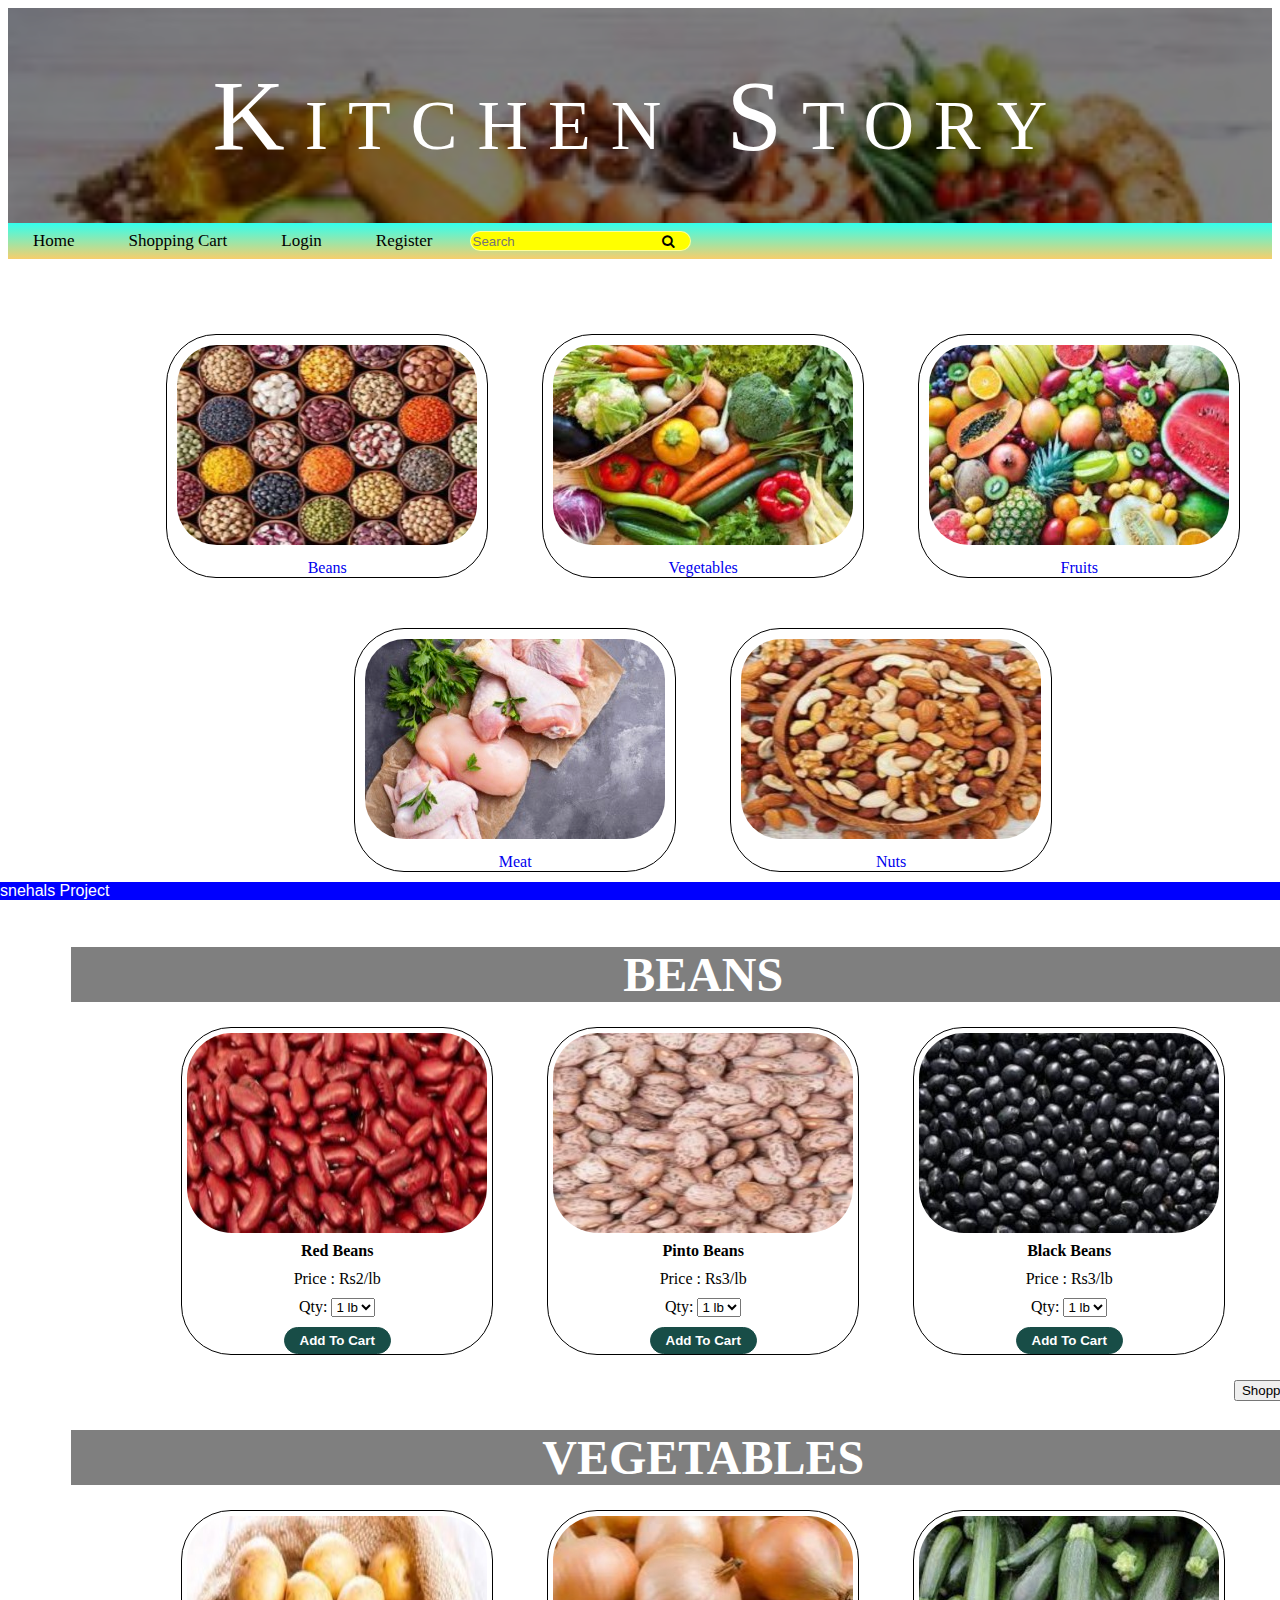
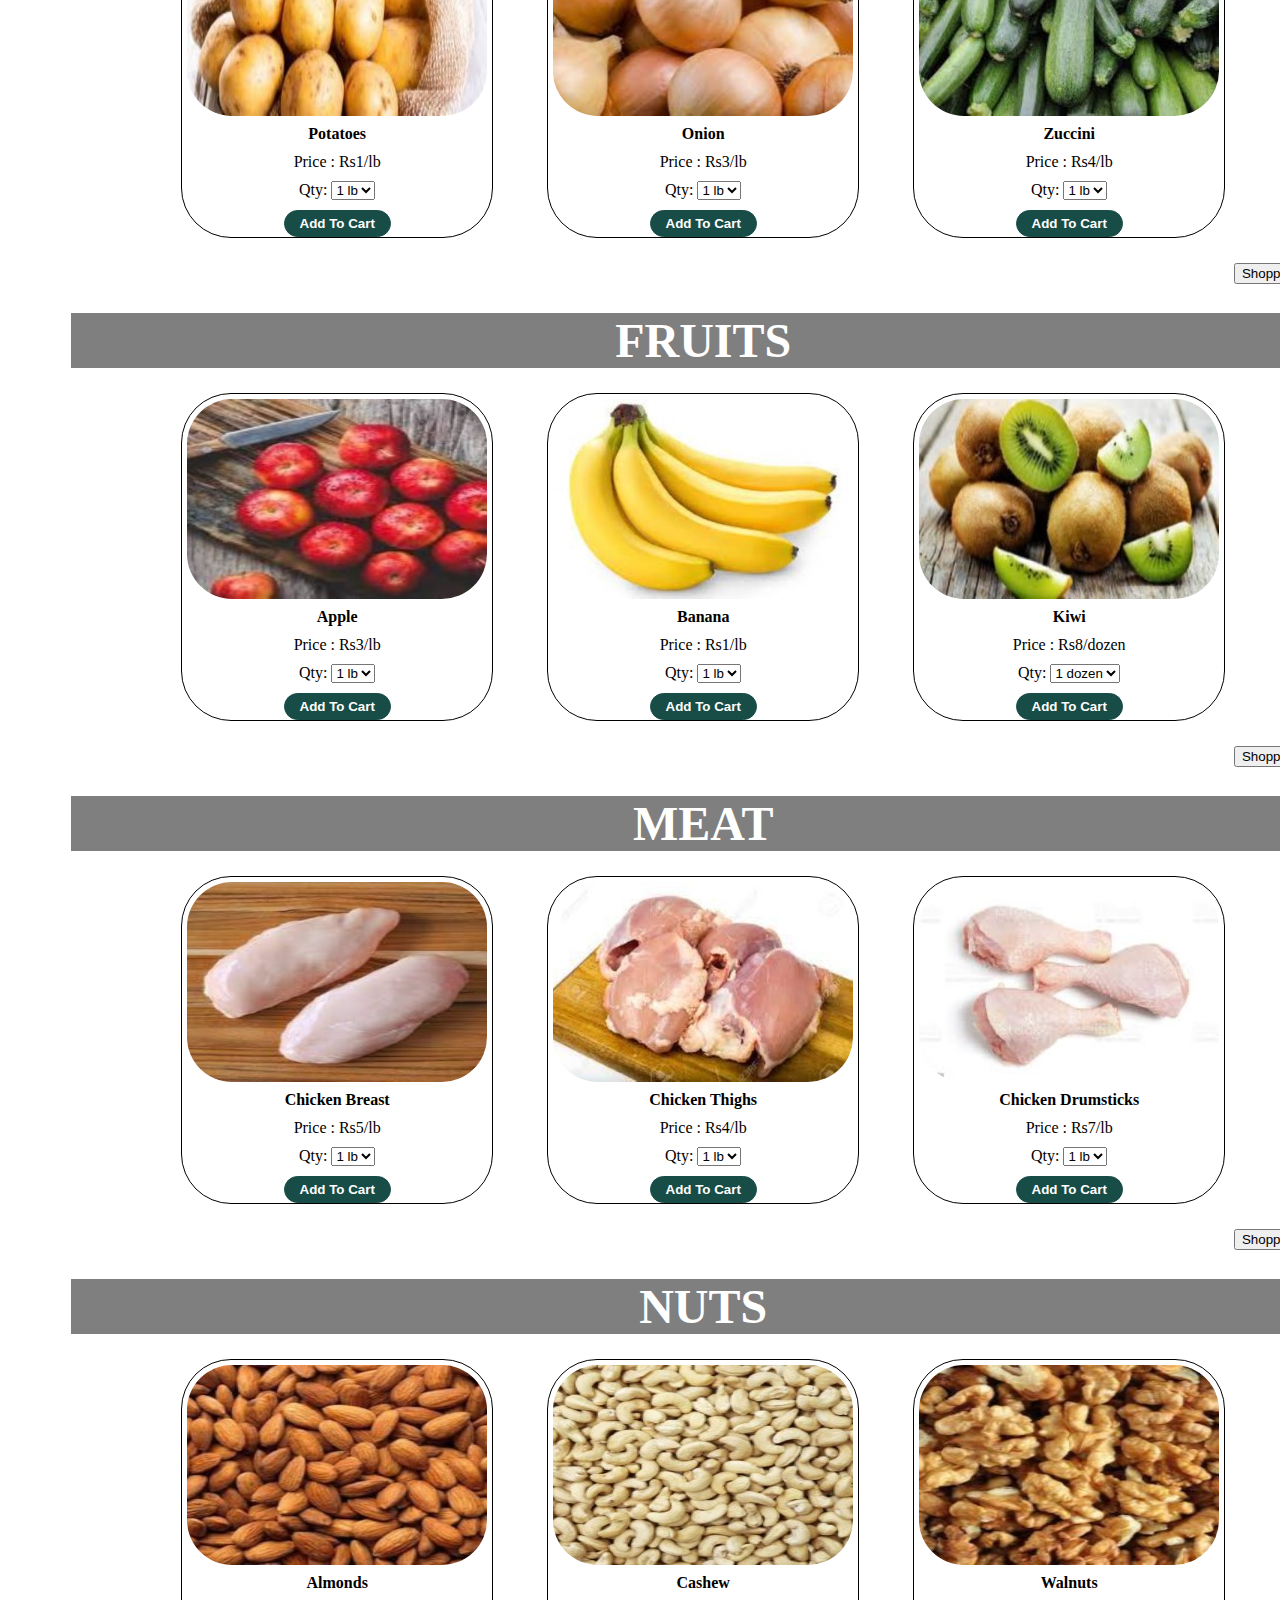
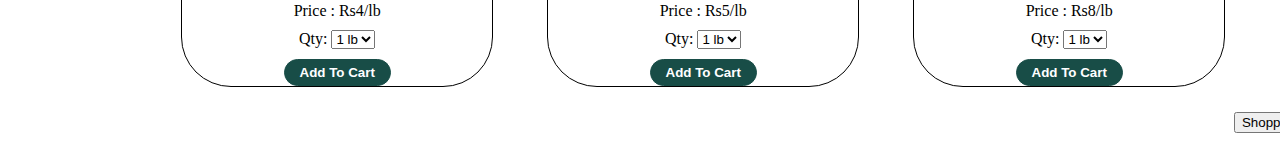
<file: phase4/Kitchen Story/KitchenStoryMain.html>
﻿<!DOCTYPE html>
<html>
    <meta name="viewport" content="width=device-width, initial-scale=1.0">
<head>
<style>
    .placebutton {
        padding-right: auto;
    }
    
    .button {
        font-size: auto;
        transition-duration: 0.4s;
        float:right;
        
       
    }
        .button:hover {
            background-color: white;
        }
</style>
    <meta charset="utf-8" />
    <title>Shop Kitchen Story</title>
    <link rel="stylesheet" href="Style.css" />
    <link rel="stylesheet" href="https://stackpath.bootstrapcdn.com/font-awesome/4.7.0/css/font-awesome.min.css" />
    <script>
    function stickyMenu() {
        var sticky = document.getElementById('sticky');
        if (window.pageYOffset > 220) {
            sticky.classList.add('sticky');
        }
        else {
            sticky.classList.remove('sticky');
        }
    }

    window.onscroll = function () {
        stickyMenu();
    }
    function searchfunc() {
        var input, filter, ul, li, a, i;
        input = document.getElementById("myInput");
        filter = input.value.toUpperCase();
        a = document.getElementsByClassName("dropdown-item");
        for (i = 0; i < a.length; i++) {
            txtValue = a[i].textContent || a[i].innerText;
            console.log(1);
            if (txtValue.toUpperCase().indexOf(filter) > -1 && filter.length != 0) {
                a[i].style.display = "block";
            } else {
                a[i].style.display = "none";
            }
        }
        }
        var cartinformation = 0;

        function AddtoCart(product) {

            var lb = 1;
            var price;

            if (cartinformation == "")
                cartinformation = 1;
            else
                cartinformation = 1 + cartinformation;


            if (product == "RedBeans") {
                var e = document.getElementById("redbeansqty");
                lb = e.options[e.selectedIndex].text;
                price ='Rs' + e.options[e.selectedIndex].value * 2;
                
            }

            else if ((product == "PintoBeans")) {
                var e = document.getElementById("pbqty");
                lb = e.options[e.selectedIndex].text;
                price = 'Rs' + e.options[e.selectedIndex].value * 3;
            }

            else if ((product == "BlackBeans")) {
                var e = document.getElementById("bblb");
                lb = e.options[e.selectedIndex].text;
                price = 'Rs' + e.options[e.selectedIndex].value * 3;
            }

            else if ((product == "Potatoes")) {
                var e = document.getElementById("potatoesqty");
                lb = e.options[e.selectedIndex].text;
                price = 'Rs' + e.options[e.selectedIndex].value * 1;
            }

            else if ((product == "Onion")) {
                var e = document.getElementById("onionqty");
                lb = e.options[e.selectedIndex].text;
                price = 'Rs' + e.options[e.selectedIndex].value * 3;
            }

            else if ((product == "Zuccini")) {
                var e = document.getElementById("zucciniqty");
                lb = e.options[e.selectedIndex].text;
                price = 'Rs' + e.options[e.selectedIndex].value * 4;
            }

            else if ((product == "Apple")) {
                var e = document.getElementById("appleqty");
                lb = e.options[e.selectedIndex].text;
                price = 'Rs' + e.options[e.selectedIndex].value * 3;
            }

            else if ((product == "Banana")) {
                var e = document.getElementById("bananaqty");
                lb = e.options[e.selectedIndex].text;
                price = 'Rs' + e.options[e.selectedIndex].value * 1;
            }

            else if ((product == "Kiwi")) {
                var e = document.getElementById("kiwiqty");
                lb = e.options[e.selectedIndex].text;
                price = 'Rs' + e.options[e.selectedIndex].value * 8;
            }

            else if ((product == "ChickenBreast")) {
                var e = document.getElementById("cbqty");
                lb = e.options[e.selectedIndex].text;
                price = 'Rs' + e.options[e.selectedIndex].value * 5;
            }

            else if ((product == "ChickenThighs")) {
                var e = document.getElementById("ctqty");
                lb = e.options[e.selectedIndex].text;
                price = 'Rs' + e.options[e.selectedIndex].value * 4;
            }

            else if ((product == "ChickenDrumsticks")) {
                var e = document.getElementById("cdqty");
                lb = e.options[e.selectedIndex].text;
                price = 'Rs' + e.options[e.selectedIndex].value * 7;
            }
            else if ((product == "Almonds")) {
                var e = document.getElementById("almondsqty");
                lb = e.options[e.selectedIndex].text;
                price = 'Rs' + e.options[e.selectedIndex].value * 4;
            }
            else if ((product == "Cashew")) {
                var e = document.getElementById("cashewqty");
                lb = e.options[e.selectedIndex].text;
                price = 'Rs' + e.options[e.selectedIndex].value * 5;
            }
            else if ((product == "Walnuts")) {
                var e = document.getElementById("walnutsqty");
                lb = e.options[e.selectedIndex].text;
                price = 'Rs' + e.options[e.selectedIndex].value * 8;
            }

            var newdata = "";
            var soupdetails = product + "~" + lb + "~" + price;
            var olddata = sessionStorage.getItem("Cartdetails");
            if (olddata == null)
                newdata = soupdetails;
            else
                newdata = olddata + ";" + soupdetails;

            
            sessionStorage.setItem("Cartdetails", newdata);

            document.getElementById('lblCartDetails').innerText = cartinformation;
        }

    </script>


</head>
<body>
    <div class="parallax">
        <div class="page-title">
            Kitchen Story
        </div>
    </div>
    <div class="menu" id="sticky">
        <ul class="menu-ul">
            <a href="#" class="a-menu"><li>Home</li></a>
            <a href="ShoppingCart.html" class="a-menu"><li>Shopping Cart</li></a>
            <a href="Login.html" class="a-menu"><li>Login</li></a>
            <a href="Register.html" class="a-menu"><li>Register</li></a>

        </ul>
        <div class="search-box" id="myDropdown">
            <form>
                <input type="text" placeholder="Search" name="search" class="search-input" id="myInput" onkeyup="searchfunc()" />

                <button type="submit"><i class="fa fa-search"></i></button>
            </form>
        </div>
        <div class="dropdown-content">
            <ul class="dropdown-list">
                <li><a href="#beans" class="dropdown-item">Beans</a></li>
                <li><a href="#vegetables" class="dropdown-item">Vegetables</a></li>
                <li><a href="#fruits" class="dropdown-item">Fruits</a></li>
                <li><a href="#meat" class="dropdown-item">Meat</a></li>
                <li><a href="#nuts" class="dropdown-item">Nuts</a></li>
                <li><a href="#beans" class="dropdown-item">Red Beans</a></li>
                <li><a href="#beans" class="dropdown-item">Pinto Beans</a></li>
                <li><a href="#beans" class="dropdown-item">Black Beans</a></li>
                <li><a href="#vegetables" class="dropdown-item">Potatoes</a></li>
                <li><a href="#vegetables" class="dropdown-item">Onion</a></li>
                <li><a href="#vegetables" class="dropdown-item">Zuccini</a></li>
                <li><a href="#fruits" class="dropdown-item">Apple</a></li>
                <li><a href="#fruits" class="dropdown-item">Kiwi</a></li>
                <li><a href="#fruits" class="dropdown-item">Banana</a></li>
                <li><a href="#meat" class="dropdown-item">Chicken Breast</a></li>
                <li><a href="#meat" class="dropdown-item">Chicken Thighs</a></li>
                <li><a href="#meat" class="dropdown-item">Chicken Drumsticks</a></li>
                <li><a href="#nuts" class="dropdown-item">Almonds</a></li>
                <li><a href="#nuts" class="dropdown-item">Walnuts</a></li>
                <li><a href="#nuts" class="dropdown-item">Cashew</a></li>

            </ul>
        </div>
    </div>
    <div class="container">
        <a href="#beans">
            <div class="container-categories">
                <img src="images/beans.jpg" class="item-image" />
                <div class="image-title">Beans</div>
            </div>
        </a>
        <a href="#vegetables">
            <div class="container-categories">
                <img src="images/vegetables.jpg" class="item-image" />
                <div class="image-title">Vegetables</div>
            </div>
        </a>
        <a href="#fruits">
            <div class="container-categories">
                <img src="images/fruits.jpg" class="item-image" />
                <div class="image-title">Fruits</div>
            </div>
        </a>
        <a href="#meat">
            <div class="container-categories">
                <img src="images/chicken.jpg" class="item-image" />
                <div class="image-title">Meat</div>
            </div>
        </a>
        <a href="#nuts">
            <div class="container-categories">
                <img src="images/nuts.jpg" class="item-image" />
                <div class="image-title">Nuts</div>
            </div>
        </a>
        
    </div>
    <div class="deals-container" id="beans">
        <div class="parallax">
            <div class="title">BEANS</div>
        </div>
        <div class="items" id="RedBeans">
            <div class="images">
                <img src="images/redbeans.jpg" class="item-image-size" />
            </div>
            <div class="description">
                <b>Red Beans</b><br />
                           <div class="item-select">
                               Price : Rs2/lb
                           </div>
                <label>Qty:</label>
                <select class="item-select" id="redbeansqty">
                    <option value="1">1 lb</option>
                    <option value="2">2 lb</option>
                    <option value="3">3 lb</option>
                    <option value="4">4 lb</option>
                </select><br />
                <button class="buynow-btn" onclick="AddtoCart('RedBeans')">Add To Cart</button>
            </div>
        </div>
        <div class="items" id="PintoBeans">
            <div class="images">
                <img src="images/pintobeans.jpg" class="item-image-size" />
            </div>
            <div class="description">
                <b>Pinto Beans</b><br />
                           <div class="item-select">
                               Price : Rs3/lb
                           </div>
                <label>Qty:</label>
                <select class="item-select" id="pbqty">
                    <option value="1">1 lb</option>
                    <option value="2">2 lb</option>
                    <option value="3">3 lb</option>
                    <option value="4">4 lb</option>
                </select><br />
                         <button class="buynow-btn" onclick="AddtoCart('PintoBeans')">Add To Cart</button>
            </div>
        </div>
        

        <div class="items" id="BlackBeans">
            <div class="images">
                <img src="images/blackbeans.jpg" class="item-image-size" />
            </div>
            <div class="description">
                <b>Black Beans</b><br />
                          <div class="item-select">
                              Price : Rs3/lb
                          </div>
                <label>Qty:</label>
                <select class="item-select" id="bblb">
                    <option value="1">1 lb</option>
                    <option value="2">2 lb</option>
                    <option value="3">3 lb</option>
                    <option value="4">4 lb</option>
                </select><br />
                         <button class="buynow-btn" onclick="AddtoCart('BlackBeans')">Add To Cart</button>
            </div>
        </div>
        <div class="placebutton"><a href="ShoppingCart.html"><input type="submit" class="button" value="Shopping Cart" /></a></div>
    </div>
    <div class="deals-container" id="vegetables">
        <div class="parallax">
            <div class="title">VEGETABLES</div>
        </div>
        <div class="items" id="Potatoes">
            <div class="images">
                <img src="images/potatoes.jpg" class="item-image-size" />
            </div>
            <div class="description">
                <b>Potatoes</b><br />
                             <div class="item-select">
                                 Price : Rs1/lb
                             </div>
                <label>Qty:</label>
                <select class="item-select" id="potatoesqty">
                    <option value="1">1 lb</option>
                    <option value="2">2 lb</option>
                    <option value="3">3 lb</option>
                    <option value="4">4 lb</option>
                </select><br />
                         <button class="buynow-btn" onclick="AddtoCart('Potatoes')">Add To Cart</button>
            </div>
        </div>
        <div class="items" id="Onion">
            <div class="images">
                <img src="images/onion.jpg" class="item-image-size" />
            </div>
            <div class="description">
                <b>Onion</b><br />
                               <div class="item-select">
                                   Price : Rs3/lb
                               </div>
                <label>Qty:</label>
                <select class="item-select" id="onionqty">
                    <option value="1">1 lb</option>
                    <option value="2">2 lb</option>
                    <option value="3">3 lb</option>
                    <option value="4">4 lb</option>
                </select><br />
                         <button class="buynow-btn" onclick="AddtoCart('Onion')">Add To Cart</button>
            </div>
        </div>
        <div class="items" id="Zuccini">
            <div class="images">
                <img src="images/zuccini.jpg" class="item-image-size" />
            </div>
            <div class="description">
                <b>Zuccini</b><br />
                               <div class="item-select">
                                   Price : Rs4/lb
                               </div>
                <label>Qty:</label>
                <select class="item-select" id="zucciniqty">
                    <option value="1">1 lb</option>
                    <option value="2">2 lb</option>
                    <option value="3">3 lb</option>
                    <option value="4">4 lb</option>
                </select><br />
                         <button class="buynow-btn" onclick="AddtoCart('Zuccini')">Add To Cart</button>
            </div>
        </div>
        <div class="placebutton"><a href="ShoppingCart.html"><input type="submit" class="button" value="Shopping Cart" /></a></div>
    </div>
    <div class="deals-container" id="fruits">
        <div class="parallax">
            <div class="title">FRUITS</div>
        </div>
        <div class="items" id="Apple">
            <div class="images">
                <img src="images/apple.jpg" class="item-image-size" />
            </div>
            <div class="description">
                <b>Apple</b><br />
                            <div class="item-select">
                                Price : Rs3/lb
                            </div>
                <label>Qty:</label>
                <select class="item-select" id="appleqty">
                    <option value="1">1 lb</option>
                    <option value="2">2 lb</option>
                    <option value="3">3 lb</option>
                    <option value="4">4 lb</option>
                </select><br />
                         <button class="buynow-btn" onclick="AddtoCart('Apple')">Add To Cart</button>
            </div>
        </div>
        <div class="items" id="Banana">
            <div class="images">
                <img src="images/banana.jpg" class="item-image-size" />
            </div>
            <div class="description">
                <b>Banana</b><br />
                             <div class="item-select">
                                 Price : Rs1/lb
                             </div>
                <label>Qty:</label>
                <select class="item-select" id="bananaqty">
                    <option value="1">1 lb</option>
                    <option value="2">2 lb</option>
                    <option value="3">3 lb</option>
                    <option value="4">4 lb</option>
                </select><br />
                         <button class="buynow-btn" onclick="AddtoCart('Banana')">Add To Cart</button>
            </div>
        </div>
        <div class="items" id="Kiwi">
            <div class="images">
                <img src="images/kiwi.jpg" class="item-image-size" />
            </div>
            <div class="description">
                <b>Kiwi</b><br />
                             <div class="item-select">
                                 Price : Rs8/dozen
                             </div>
                <label>Qty:</label>
                <select class="item-select" id="kiwiqty">
                    <option value="1">1 dozen</option>
                    <option value="2">2 dozen</option>
                    <option value="3">3 dozen</option>
                    <option value="4">4 dozen</option>
                </select><br />
                         <button class="buynow-btn" onclick="AddtoCart('Kiwi')">Add To Cart</button>
            </div>
        </div>
        <div class="placebutton"><a href="ShoppingCart.html"><input type="submit" class="button" value="Shopping Cart" /></a></div>
    </div>
        <div class="deals-container" id="meat">
            <div class="parallax">
                <div class="title">MEAT</div>
            </div>
            <div class="items" id="ChickenBreast">
                <div class="images">
                    <img src="images/chickenbreast.jpg" class="item-image-size" />
                </div>
                <div class="description">
                    <b>Chicken Breast</b><br />
                               <div class="item-select">
                                   Price : Rs5/lb
                               </div>
                    <label>Qty:</label>
                    <select class="item-select" id="cbqty">
                        <option value="1">1 lb</option>
                        <option value="2">2 lb</option>
                        <option value="3">3 lb</option>
                        <option value="4">4 lb</option>
                    </select><br />
                             <button class="buynow-btn" onclick="AddtoCart('ChickenBreast')">Add To Cart</button>
                </div>
            </div>
            <div class="items" id="ChickenThighs">
                <div class="images">
                    <img src="images/chickenthighs.jpg" class="item-image-size" />
                </div>
                <div class="description">
                    <b>Chicken Thighs</b><br />
                                      <div class="item-select">
                                          Price : Rs4/lb
                                      </div>
                    <label>Qty:</label>
                    <select class="item-select" id="ctqty">
                        <option value="1">1 lb</option>
                        <option value="2">2 lb</option>
                        <option value="3">3 lb</option>
                        <option value="4">4 lb</option>
                    </select><br />
                             <button class="buynow-btn" onclick="AddtoCart('ChickenThighs')">Add To Cart</button>
                </div>
            </div>
            <div class="items" id="ChickenDrumsticks">
                <div class="images">
                    <img src="images/chickendrumsticks.jpg" class="item-image-size" />
                </div>
                <div class="description">
                    <b>Chicken Drumsticks</b><br />
                                   <div class="item-select">
                                       Price : Rs7/lb
                                   </div>
                    <label>Qty:</label>
                    <select class="item-select" id="cdqty">
                        <option value="1">1 lb</option>
                        <option value="2">2 lb</option>
                        <option value="3">3 lb</option>
                        <option value="4">4 lb</option>
                    </select><br />
                             <button class="buynow-btn" onclick="AddtoCart('ChickenDrumsticks')">Add To Cart</button>
                </div>
            </div>
            <div class="placebutton"><a href="ShoppingCart.html"><input type="submit" class="button" value="Shopping Cart" /></a></div>
        </div>
        <div class="deals-container" id="nuts">
            <div class="parallax">
                <div class="title">NUTS</div>
            </div>
            <div class="items" id="Almonds">
                <div class="images">
                    <img src="images/almonds.jpg" class="item-image-size" />
                </div>
                <div class="description">
                    <b>Almonds</b><br />
                                  <div class="item-select">
                                      Price : Rs4/lb
                                  </div>
                    <label>Qty:</label>
                    <select class="item-select" id="almondsqty">
                        <option value="1">1 lb</option>
                        <option value="2">2 lb</option>
                        <option value="3">3 lb</option>
                        <option value="4">4 lb</option>
                    </select><br />
                             <button class="buynow-btn" onclick="AddtoCart('Almonds')">Add To Cart</button>
                </div>
            </div>
            <div class="items" id="Cashew">
                <div class="images">
                    <img src="images/cashew.jpg" class="item-image-size" />
                </div>
                <div class="description">
                    <b>Cashew</b><br />
                                 <div class="item-select">
                                     Price : Rs5/lb
                                 </div>
                    <label>Qty:</label>
                    <select class="item-select" id="cashewqty">
                        <option value="1">1 lb</option>
                        <option value="2">2 lb</option>
                        <option value="3">3 lb</option>
                        <option value="4">4 lb</option>
                    </select><br />
                             <button class="buynow-btn" onclick="AddtoCart('Cashew')">Add To Cart</button>
                </div>
            </div>
            <div class="items" id="Walnuts">
                <div class="images">
                    <img src="images/walnuts.jpg" class="item-image-size" />
                </div>
                <div class="description">
                    <b>Walnuts</b><br />
                                  <div class="item-select">
                                      Price : Rs8/lb
                                  </div>
                    <label>Qty:</label>
                    <select class="item-select" id="walnutsqty">
                        <option value="1">1 lb</option>
                        <option value="2">2 lb</option>
                        <option value="3">3 lb</option>
                        <option value="4">4 lb</option>
                    </select><br />
                             <button class="buynow-btn" onclick="AddtoCart('Walnuts')">Add To Cart</button>
                </div>
            </div>
            <div class="placebutton"><a href="ShoppingCart.html"><input type="submit" class="button" value="Shopping Cart" /></a></div>
        </div>
        <div class="footer">

            <div class="copyrights">
               snehals Project
            </div>
        </div>

</body>
</html>
</file>
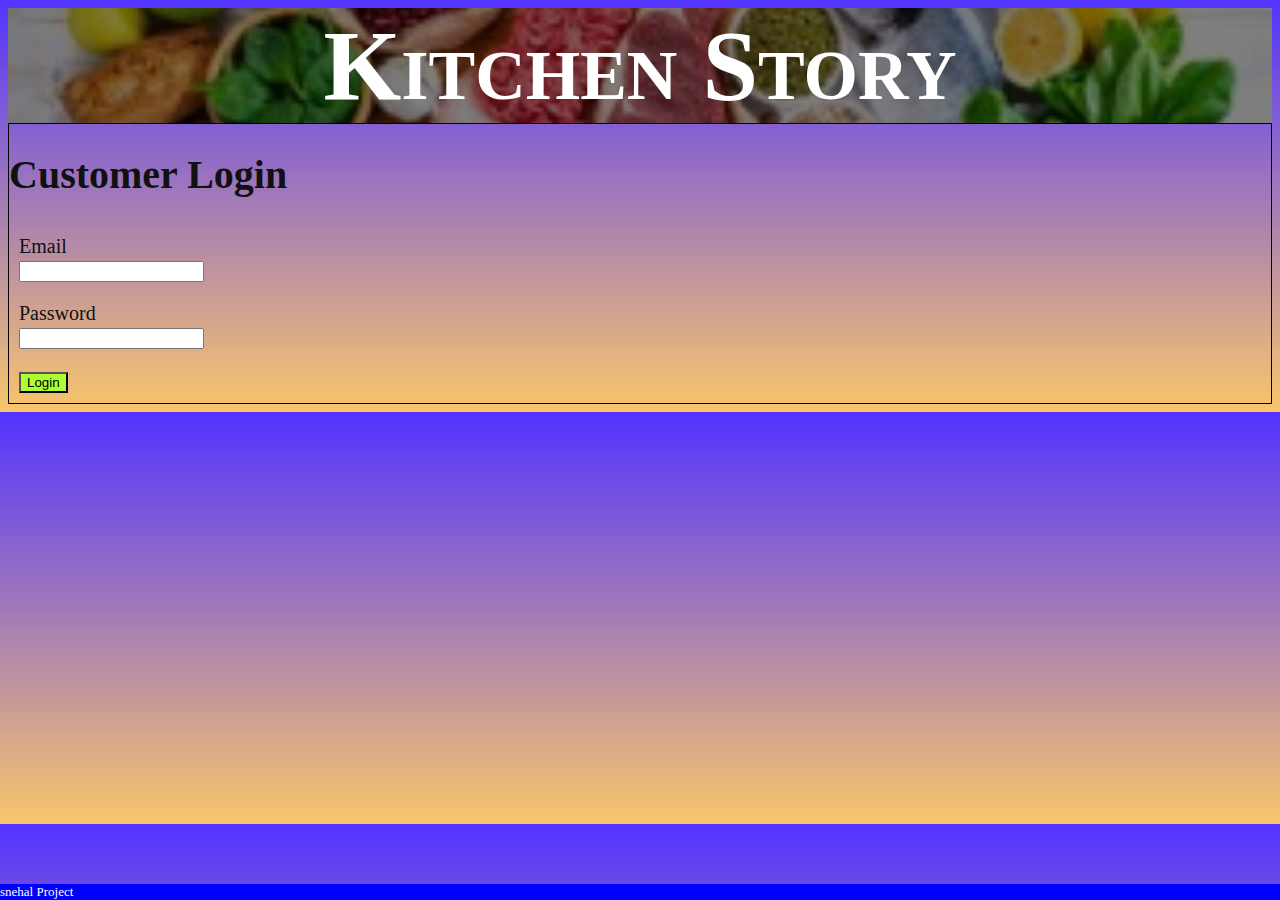
<file: phase4/Kitchen Story/Login.html>
﻿<!DOCTYPE html>
<html>
    <meta name="viewport" content="width=device-width, initial-scale=1.0">
<head>
    <link rel="stylesheet" href="https://maxcdn.bootstrapcdn.com/font-awesome/4.4.0/css/font-awesome.min.css">
    <style>
        body {
            font-size: 13px;
            line-height: auto;
            color: #111;
            background: linear-gradient(to bottom, #5233ff 0%, #ffcc66 104%);
        }

        .first {
            background-image: url(images/food.jpg);
            height: auto;
            background-attachment: scroll;
            background-position: center;
            background-repeat: no-repeat;
            background-size: cover;
        }

        .title {
            text-align: center;
            font-size: 0vw;
            background: rgba(0,0,0,0.5);
            text-align: center;
            color: white;
            padding: auto;
            font-variant: small-caps;
            font-size: 100px;
            font-family: cursive;
            letter-spacing: inherit;
        }

        .container {
            width: auto;
            margin: auto;
        }

        .innerbox {
            align-items: left;
            border: 1px solid black;
            height: auto;
            width: auto;
            padding: auto;
            font-size: 20px;
        }

        h1 {
            text-align: left;
        }

         .usermail, .userpass,.login {
            padding: 10px 10px 10px 10px;
            
        }

        .mail,.pass {
            height: auto;
            width: auto;
        }

        #button {
            
            background-color: greenyellow;
            font-size: auto;
            transition-duration: 0.4s;
        }

            #button:hover {
                background-color: white;
            }
    .footer {
    position: fixed;
    left: 0;
    bottom: 0;
    width: 100%;
    background-color: blue;
    color: white;
    text-align: left
    }
    </style>
    <meta charset="utf-8" />
    <title>Login to Kitchen Story</title>
</head>
<body>
    <div class="first">
        <div class="title"><b>Kitchen Story</b></div>
    </div>
    <div class="container">

        <div class="innerbox">
            <h1>Customer Login</h1>
            
            
            <div class="usermail">
                <label for="custmail" class="Usermail">Email</label><br />
                <input type="email" class="mail" name="userMail" placeholder="" required />
            </div>
            <div class="userpass">
                <label for="custpass" class="Userpass">Password</label><br />
                <input type="password" class="pass" name="userPass" placeholder="" required />
            </div>
            <div class="login">
                <span class="loginbtn">
                    <a href="KitchenStoryMain.html"><input type="submit" id="button" name="save" class="btn btn-primary" value="Login" /></a>
                </span>
            </div>
        </div>
    </div>
    <div class="footer">

        <div class="copyrights">
           snehal Project
        </div>
    </div>


</body>
</html>
</file>
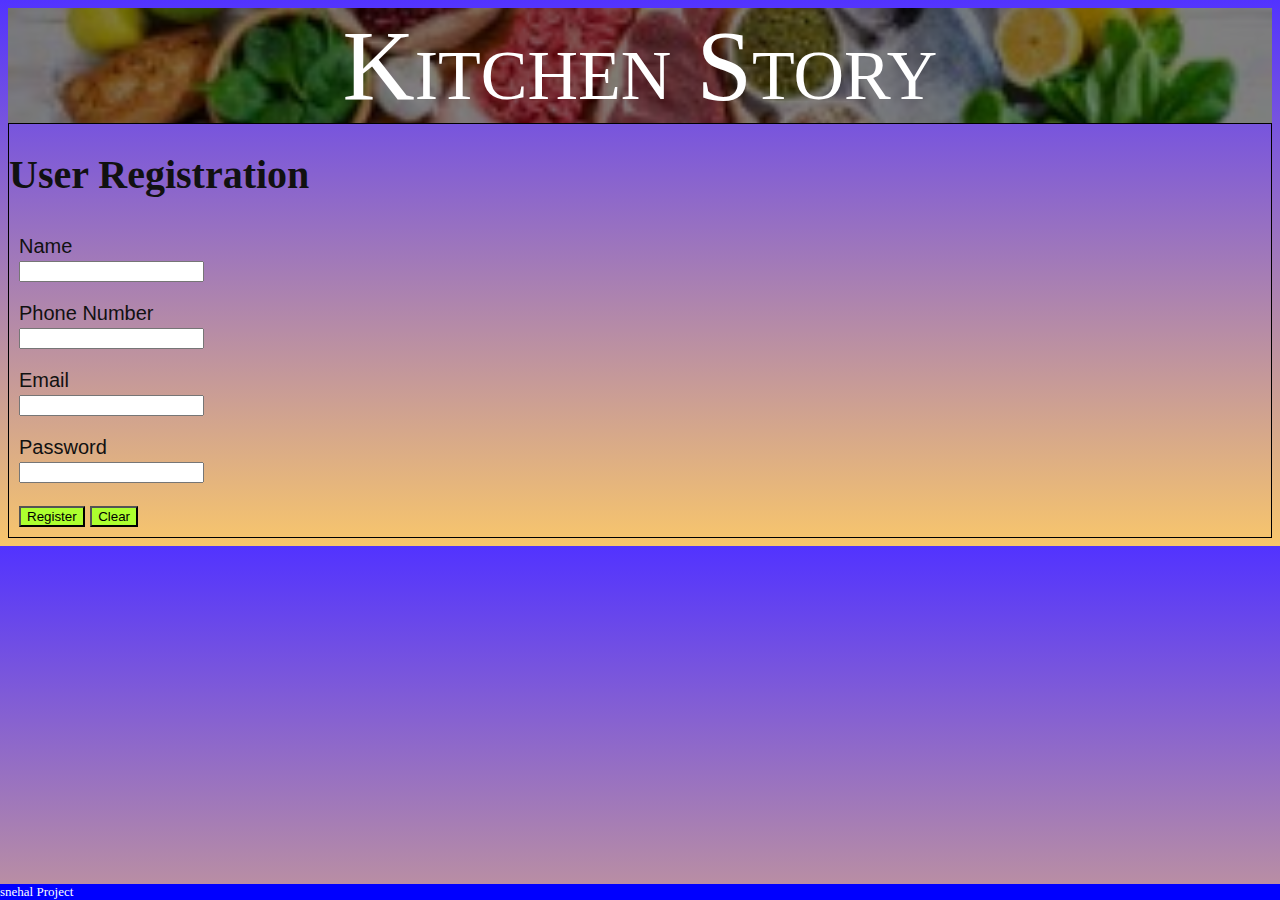
<file: phase4/Kitchen Story/Register.html>
﻿<!DOCTYPE html>
<html>
    <meta name="viewport" content="width=device-width, initial-scale=1.0">
<head>
    <link rel="stylesheet" href="https://maxcdn.bootstrapcdn.com/font-awesome/4.4.0/css/font-awesome.min.css">
    <style>
        body {
            font-size: 13px;
            line-height: auto;
            color: #111;
            background: linear-gradient(to bottom, #5233ff 0%, #ffcc66 104%);
        }

        .first {
            background-image: url(images/food.jpg);
            height: auto;
            background-attachment: scroll;
            background-position: center;
            background-repeat: no-repeat;
            background-size: cover;
        }

        .title {
            text-align: center;
            font-size: 0vw;
            background: rgba(0,0,0,0.5);
            text-align: center;
            color: white;
            padding: auto;
            font-variant: small-caps;
            font-size: 100px;
            font-family: cursive;
            letter-spacing: inherit;
        }

        .container {
            width: auto;
            margin: auto;
            
        }

        .innerbox {
            align-items: right;
            border:1px solid black;
            height: auto;
            width: auto;
            padding: auto;
            font-size: 20px;
        }

        h1 {
            text-align: left;
        }

        .namebox, .numberbox, .emailbox, .passbox, .Register {
            padding: 10px 10px 10px 10px;
            font-family: "Amazon Ember",Arial,sans-serif;
            
        }
        .a, .b, .c, .d{
            height:auto;
            width:auto;
        }
        #button {
            background-color: greenyellow;
            font-size: auto;
            transition-duration: 0.4s;
        }
        #button1 {
            background-color: greenyellow;
            font-size: auto;
            transition-duration: 0.4s;
        }
        #button:hover{
            background-color: white;
        }
        .footer {
        position: fixed;
        left: 0;
        bottom: 0;
        width: 100%;
        background-color: blue;
        color: white;
        text-align: left
    }
    </style>
    <meta charset="utf-8" />
    <title>User Registration</title>
</head>
<body>
    <div class="first">
        <div class="title">Kitchen Story</div>
    </div>
    <div class="container">

        <div class="innerbox">
            <h1>User Registration</h1>
            <form action=KitchenStoryMain.html method="GET">
            <div class="namebox">
                <label for="custname" class="name">Name</label><br />
                <input type="text" class="d" name="custName" maxlength="25" placeholder="" required />
            </div>
            <div class="numberbox">
                <label for="custno" class="number">Phone Number</label><br />
                <div>

                    <input type="tel" class="a" name="custNo" maxlength="10" placeholder="" required />
                </div>
            </div>
            <div class="emailbox">
                <label for="custmail" class="email">Email</label><br />
                <input type="email" class="b" name="custMail" placeholder="" required />
            </div>
            <div class="passbox">
                <label for="custpass" class="pass">Password</label><br />
                <input type="password" class="c" name="custPass" placeholder="" required />
            </div>
            <div class="Register">
                <span class="Registerbtn">
                    <input type="submit" id="button" name="save" class="btn btn-primary" value="Register" /></a>
                    <input type="reset" id= "button1" value="Clear" name="btnCLear" class="btn btn-primary">
                </span>
            </div>
            </form>
        </div>
    </div>
    <div class="footer">

        <div class="copyrights">
           snehal Project
        </div>
    </div>


</body>
</html>
</file>
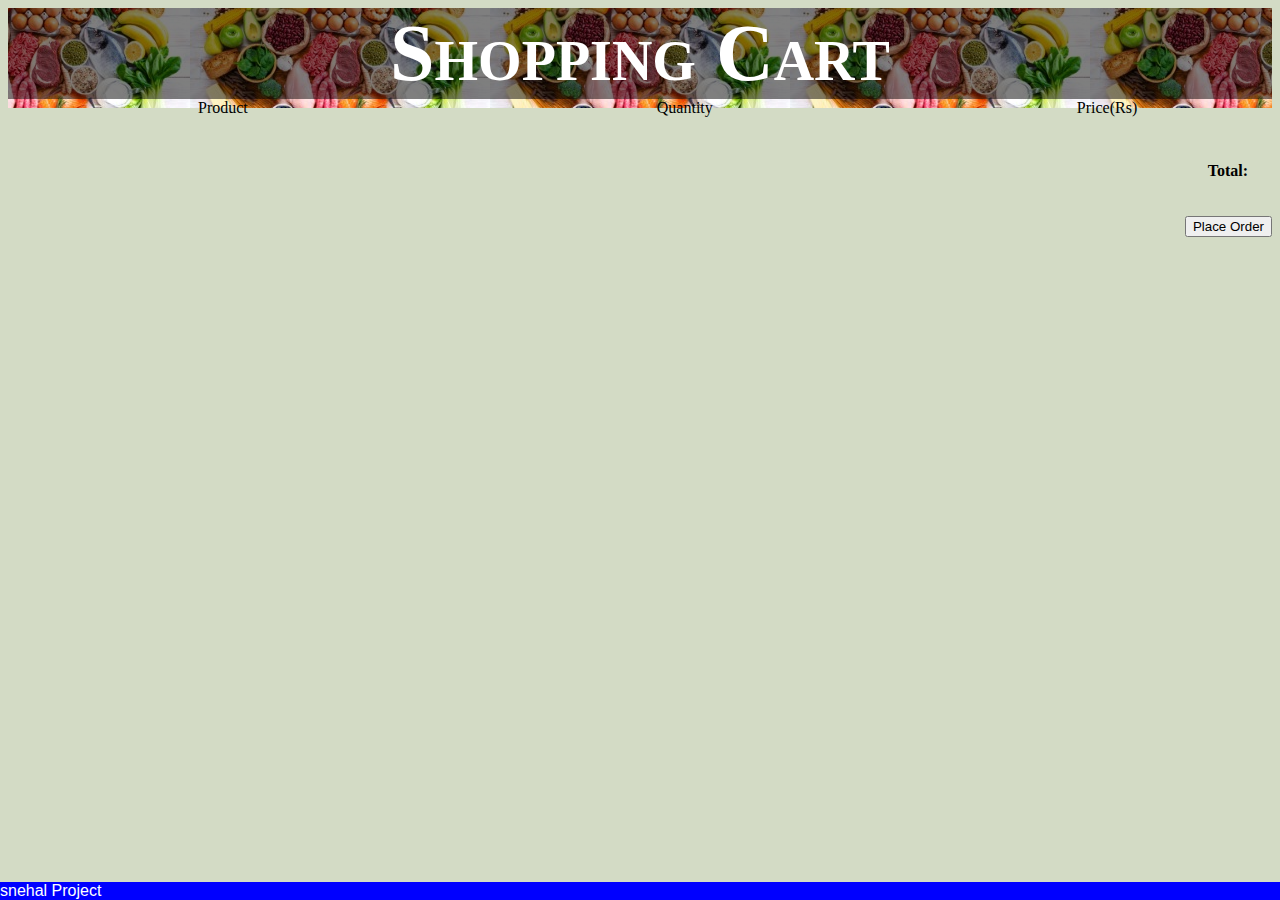
<file: phase4/Kitchen Story/ShoppingCart.html>
﻿<!DOCTYPE html>
<html>
    <meta name="viewport" content="width=device-width, initial-scale=1.0">
<head>
    <style>
        body{
            background-color: rgb(211, 219, 197);
        }
        span{
            color:black;
           
        }
        #a{
            padding:190px;
            
        }
        #b{
            padding-left:215px;
        }
        #c{
            padding-left:360px;
        }
        .table {
            text-align:center;
            height: auto;
            border: 1px solid black;
            width: 100%;
        }

        .cart {
            background-image: url(images/food.jpg);
            height: 100px;
            background-attachment: auto;
            background-position: center;
            background-repeat: auto;
            background-size: auto;
        }

        .title {
            text-align: center;
            font-size: xx-large;
            background: rgba(0,0,0,0.5);
            text-align: center;
            color: white;
            padding: auto;
            font-variant: small-caps;
            font-size: 500%;
            font-family: cursive;
            letter-spacing: auto;
        }
        .total{
            float:right;
            padding-right:auto;
        }
        .placebutton {
            padding-right: auto;
        }
        
        .button {
            font-size: auto;
            transition-duration: 0.4s;
            float:right;
            
           
        }
            .button:hover {
                background-color: white;
            }
    .copyrights {
    font-size: auto;
    font-family: 'Gill Sans', 'Gill Sans MT', Calibri, 'Trebuchet MS', sans-serif;
    text-align: left;
    margin: auto;
    }

    .footer {
    position: fixed;
    left: 0;
    bottom: 0;
    width: 100%;
    background-color: blue;
    color: white;
    text-align: left
    }
    </style>
    <meta charset="utf-8" />
    <title>Kitchen Story Shopping Cart</title>
    
    <script>
        
        function Loadinformation() {

            var olddata = sessionStorage.getItem("Cartdetails");
            addTable(olddata);
            document.getElementById('lblCardDetails').innerHTML = olddata;

        }

        function addRow(soupname, lb, Price) {



            var rowCount = table.rows.length;
            
            var row = table.insertRow(rowCount);

            row.insertCell(0).innerHTML = product;
            row.insertCell(1).innerHTML = lb;
            row.insertCell(2).innerHTML = Price;

        }

        function addTable(olddata) {

            var myTableDiv = document.getElementById("myDynamicTable");
            
            var table = document.createElement('TABLE');
            table.border = '1';
            table.className = "table";
            
            var tableBody = document.createElement('TBODY');
            table.appendChild(tableBody);



            var rows = olddata.split(';');



            for (var i = 0; i < rows.length; i++) {
                var tr = document.createElement('TR');
                tableBody.appendChild(tr);

                var columns = rows[i].split('~');
                var product = columns[0];
                var lb = columns[1];
                var price = columns[2];


                for (var j = 0; j < 3; j++) {
                    var td = document.createElement('TD');
                    td.width = '250';
                    
                    td.appendChild(document.createTextNode(columns[j]));
                    tr.appendChild(td);
                }
            }

            myTableDiv.appendChild(table);

        }


    </script>
</head>
<body onload="javascript:Loadinformation();">
    <div class="cart">
        <div class="title"><b>Shopping Cart</b></div>
        <span id="a">Product</span>
        <span id="b">Quantity</span>
        <span id="c">Price(Rs)</span>
    </div>
    <br/>
    <br/>
    <div id="myDynamicTable"> </div>
    <br/>
    <div class="total"><b>Total: &nbsp;  &nbsp; &nbsp;</b></div><br/><br/><br/>
    <div class="placebutton"><a href="SuccessfulOrder.html"><input type="submit" class="button" value="Place Order" /></a><br/><br/></div>
    
    <div class="footer">
    <div class="copyrights">
        
           snehal Project
        </div>
    </div>

</body>
</html>
</file>
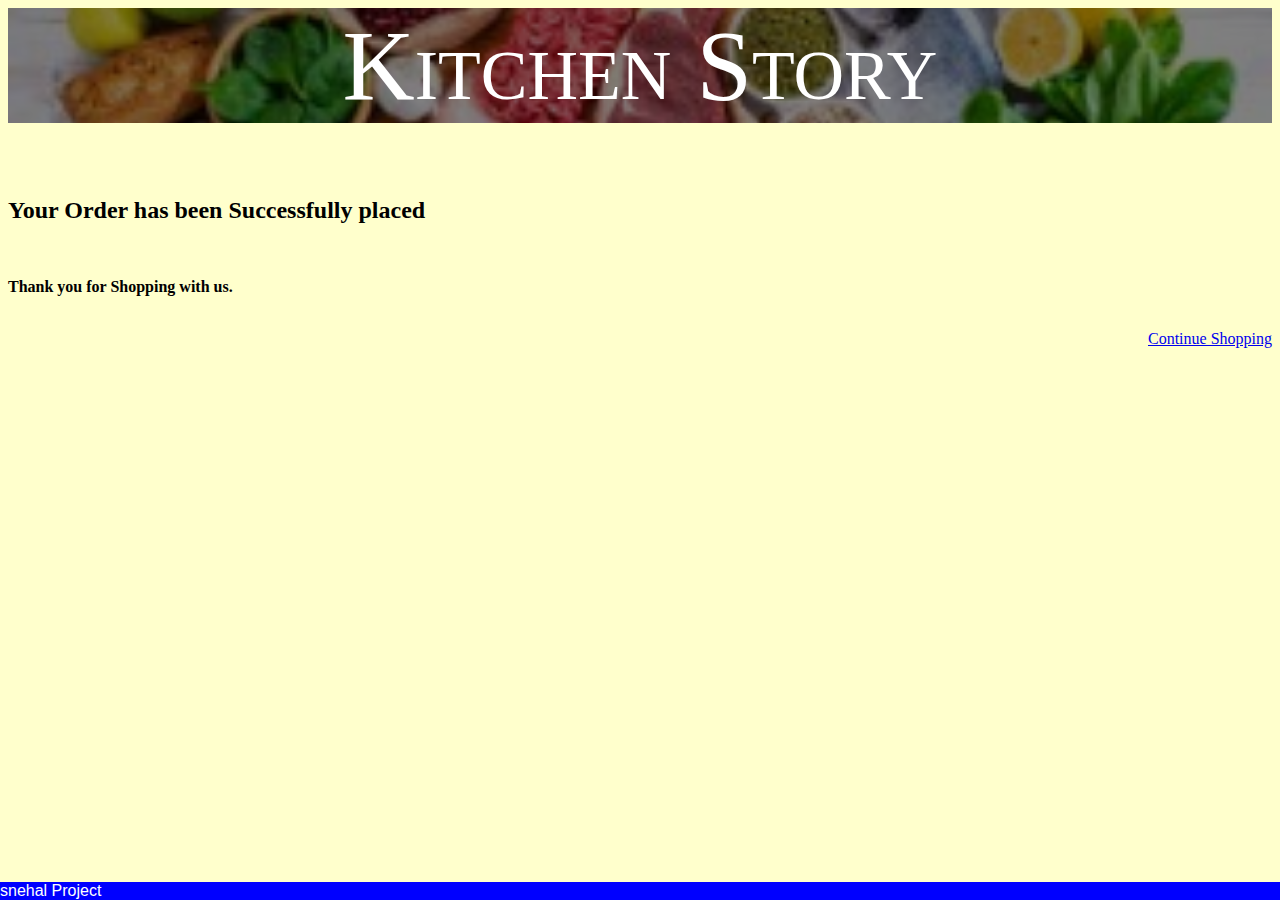
<file: phase4/Kitchen Story/SuccessfulOrder.html>
﻿<!DOCTYPE html>
<html>
    <meta name="viewport" content="width=device-width, initial-scale=1.0">
<head>
    <style>
        .order {
            background-image: url(images/food.jpg);
            height: auto;
            background-attachment: scroll;
            background-position: center;
            background-repeat: no-repeat;
            background-size: cover;
        }
        .summary {
            text-align: center;
            font-size: xx-large;
            background: rgba(0,0,0,0.5);
            text-align: center;
            color: white;
            padding: auto;
            font-variant: small-caps;
            font-size: 100px;
            font-family: cursive;
            letter-spacing: auto;
        }
        body {
            background-color: #FFFFCC;
        }
       .backmenu{
           text-decoration:none;
           color:yellow;
           float:right;
           padding-right:auto;
       }
       .backmenu:hover{
           color:cornflowerblue;
       }
       span{
           text-align:center;
       }
    .copyrights {
    font-size: auto;
    font-family: 'Gill Sans', 'Gill Sans MT', Calibri, 'Trebuchet MS', sans-serif;
    text-align: left;
    margin: auto;
    }

    .footer {
    position: fixed;
    left: 0;
    bottom: 0;
    width: 100%;
    background-color: blue;
    color: white;
    text-align: left
    }
    </style>
    <meta charset="utf-8" />
    <title></title>
</head>
<body>
    <div class="order">
        <div class="summary">Kitchen Story</div>
    </div>
    <br/>
    <br/>
    <br/>
    <h2>Your Order has been Successfully placed</h2>
    <br/>
    <p><b>Thank you for Shopping with us.</b></p>
    <br/>
    <div class="backmenu"><a href="KitchenStoryMain.html">Continue Shopping</a></div>
    
    <div class="footer">
        <div class="copyrights">
           snehal Project
        </div>
    </div>

</body>
</html>
</file>
<file: phase4/Kitchen Story/Style.css>
﻿﻿body {
    margin: 0;
    font-family: system-ui;
    background-color: #ccffff;
}

.parallax {
    background-image: url(images/food.jpg);
    height: auto;
    background-attachment: fixed;
    background-position: center;
    background-repeat: no-repeat;
    background-size: cover;
    
}

.page-title {
    background: rgba(0,0,0,0.5);
    text-align: center;
    color: rgb(255, 255, 255);
    padding: 50px;
    font-variant: small-caps;
    font-size: 100px;
    font-family: cursive;
    letter-spacing: 20px;
}

.sticky {
    position: relative;
    top: 0;
    width: auto%;
}

.menu {
    background: linear-gradient(to bottom, #33ffee 0%, #ffcc66 104%);
    text-align: justify;
}

.menu-ul {
    margin: 0;
    padding: 0;
    display: inline;
}

    .menu-ul li {
        font-size: 17px;
        list-style: inside;
        display: inline;
        padding: 25px 25px 26px 25px;
    }

.a-menu {
    text-decoration: none;
    color: rgb(0, 0, 0);
}

.menu-ul li:hover {
    background: #a19e9a50;
    transform: scale(1.1);
}

.search-box {
    border: 1px solid rgba(255, 255, 255, 0.589);
    border-radius: 50px;
    background: yellow;
    width: auto;
    display: inline-block;
    margin: 8px;
}

.dropdown-content {
    position: absolute;
    background-color: #fff;
    min-width: auto;
    overflow: auto;
    
    z-index: 1;
    right: 600px;
    
}

.dropdown-content a {
        color: black;
        padding: 12px 16px;
        text-decoration: none;
        display: none;
}

.dropdown a:hover {
    background-color: #ddd;
}

.search-input {
    text-size-adjust: auto;
    width: auto;
    border: none;
    font-size: auto;
    outline: none;
    background: transparent;
    margin: auto;
}

i {
    font-size: 20px;
    margin: 0 10px 0 0;
}

button {
    background: transparent;
    border: none;
    outline: none;
}

.dropdown-list {
    list-style-type: none;
}

.container, .deals-container {
    margin: 50px 50px 50px 5%;
    width: 100%;
    text-align: center;
}

.container-categories, .items {
    width: initial;
    margin: 25px;
    border: 1px solid black;
    border-radius: 50px 50px 50px 50px;
    display: inline-block;
}

    .container-categories:hover, .items:hover {
        box-shadow: 0 0 10px 3px #184d47;
    }

.item-image {
    height: 200px;
    width: 300px;
    border-radius: 0 0 50px 50px;
    padding: 10px;
    border-radius: 50px;
}

.item-title {
    text-align: center;
    padding: auto;
    font-weight: bold;
}

a {
    text-decoration: none;
}

.title {
    padding: auto;
    font-size: 300%;
    font-weight: bold;
    letter-spacing: 100%;
    color: white;
    background: rgba(0,0,0,0.5);
}

.images {
    display: inline-block;
}

.item-image-size {
    height: 200px;
    width: 300px;
    padding: 5px;
    border-radius: 50px;
}

.description {
    margin: auto;
    min-height: auto;
}

.item-select {
    margin: 10px 0 0 0;
}

.buynow-btn {
    border: 1px solid #184d47;
    background: #184d47;
    padding: 5px 15px;
    border-radius: 20px;
    font-weight: bold;
    margin-top: 10px;
    color: white;
}

    .buynow-btn:hover {
        border: 1px solid #5b8c5a;
        box-shadow: 0 0 10px 5px #1513ac inset;
    }

.copyrights {
    font-size: auto;
    font-family: 'Gill Sans', 'Gill Sans MT', Calibri, 'Trebuchet MS', sans-serif;
    text-align: left;
    margin: auto;
}

.footer {
    position: fixed;
    left: 0;
    bottom: 0;
    width: 100%;
    background-color: blue;
    color: white;
    text-align: left
    }
</file>
